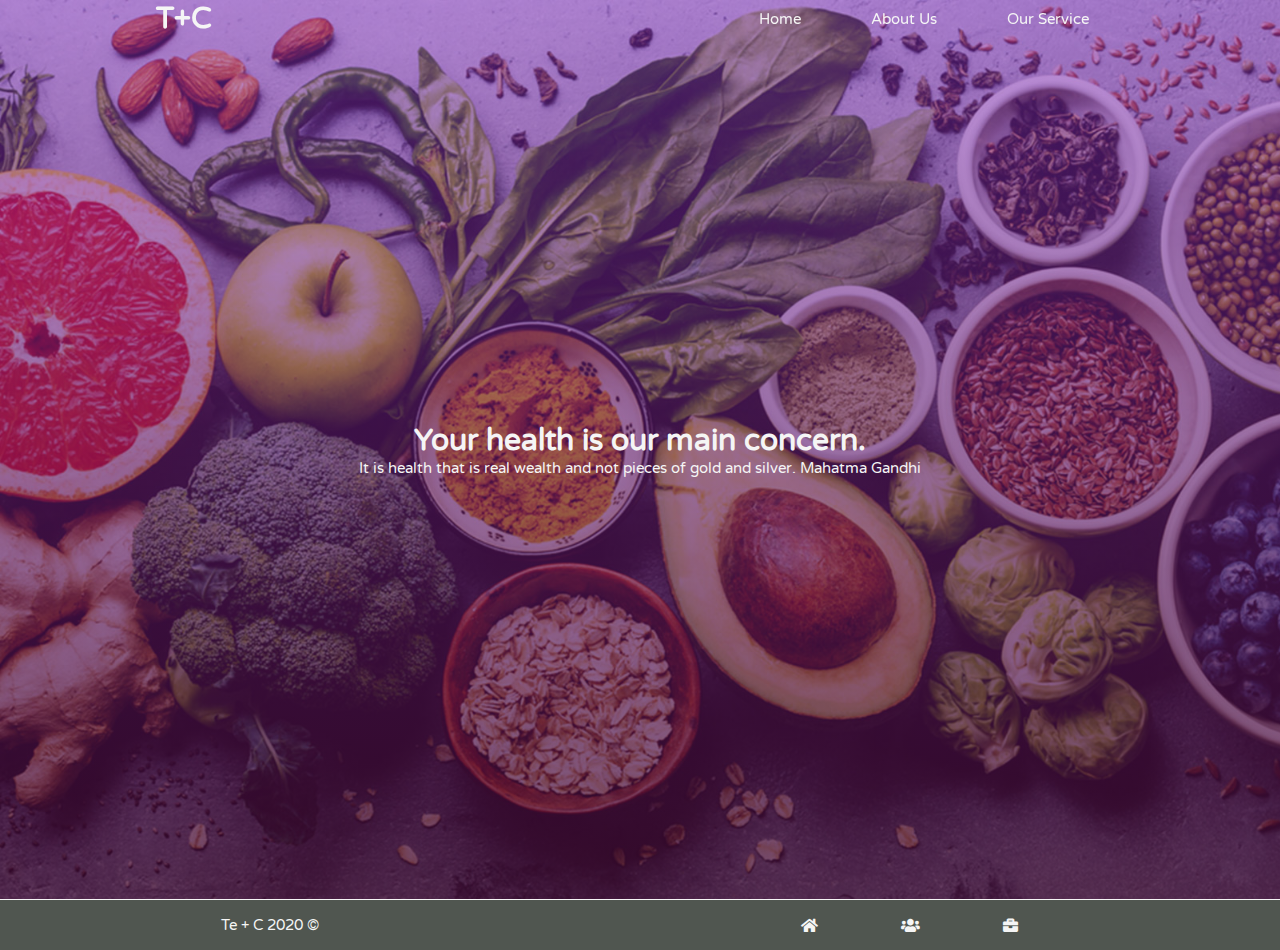
<file: docs/index.html>
<!DOCTYPE html>
<html lang="en">
  <head>
    <meta charset="UTF-8" />
    <meta name="viewport" content="width=device-width, initial-scale=1.0" />
    <title>Te Mas China</title>
    <link rel="stylesheet" href="./scss/css/main.css" />
    <link
      href="https://fonts.googleapis.com/css2?family=Varela+Round&display=swap"
      rel="stylesheet"
    />
    <link href="./resources/css/all.css" rel="stylesheet" />
    <script src="./js/index.js" async></script>
  </head>
  <body>
    <header class="header">
      <h1 class="logo">T+C</h1>

      <ul class="navBar">
        <li><a class="item" href="./index.html">Home</a></li>
        <li><a class="item" href="./html/about.html">About Us</a></li>
        <li><a class="item" href="./html/ourservice.html">Our Service</a></li>
      </ul>
      <button class="navBarMobile">
        <li class="line" id="line1"></li>
        <li class="line" id="line2"></li>
        <li class="line" id="line3"></li>
      </button>
    </header>
    <ul class="mobileMenu">
      <button class="mobileMenuButtom">x</button>
      <li><a href="./index.html">Home</a></li>
      <li><a href="./html/about.html">About Us</a></li>
      <li><a href="./html/ourservice.html">Our Service</a></li>
    </ul>

    <section class="homeFirstSection">
      <div class="textContainer--homeFirstSection">
        <h1>Your health is our main concern.</h1>
        <p>
          It is health that is real wealth and not pieces of gold and silver.
          Mahatma Gandhi
        </p>
      </div>
    </section>

    <footer class="footer">
      <p>Te + C 2020 &copy;</p>
      <ul class="footer--list">
        <li>
          <a href="./index.html"><i class="fas fa-home"></i></a>
        </li>
        <li>
          <a href="./html/about.html"><i class="fas fa-users"></i></a>
        </li>
        <li>
          <a href="./html/ourservice.html"><i class="fas fa-briefcase"></i></a>
        </li>
      </ul>
    </footer>
  </body>
</html>
</file>
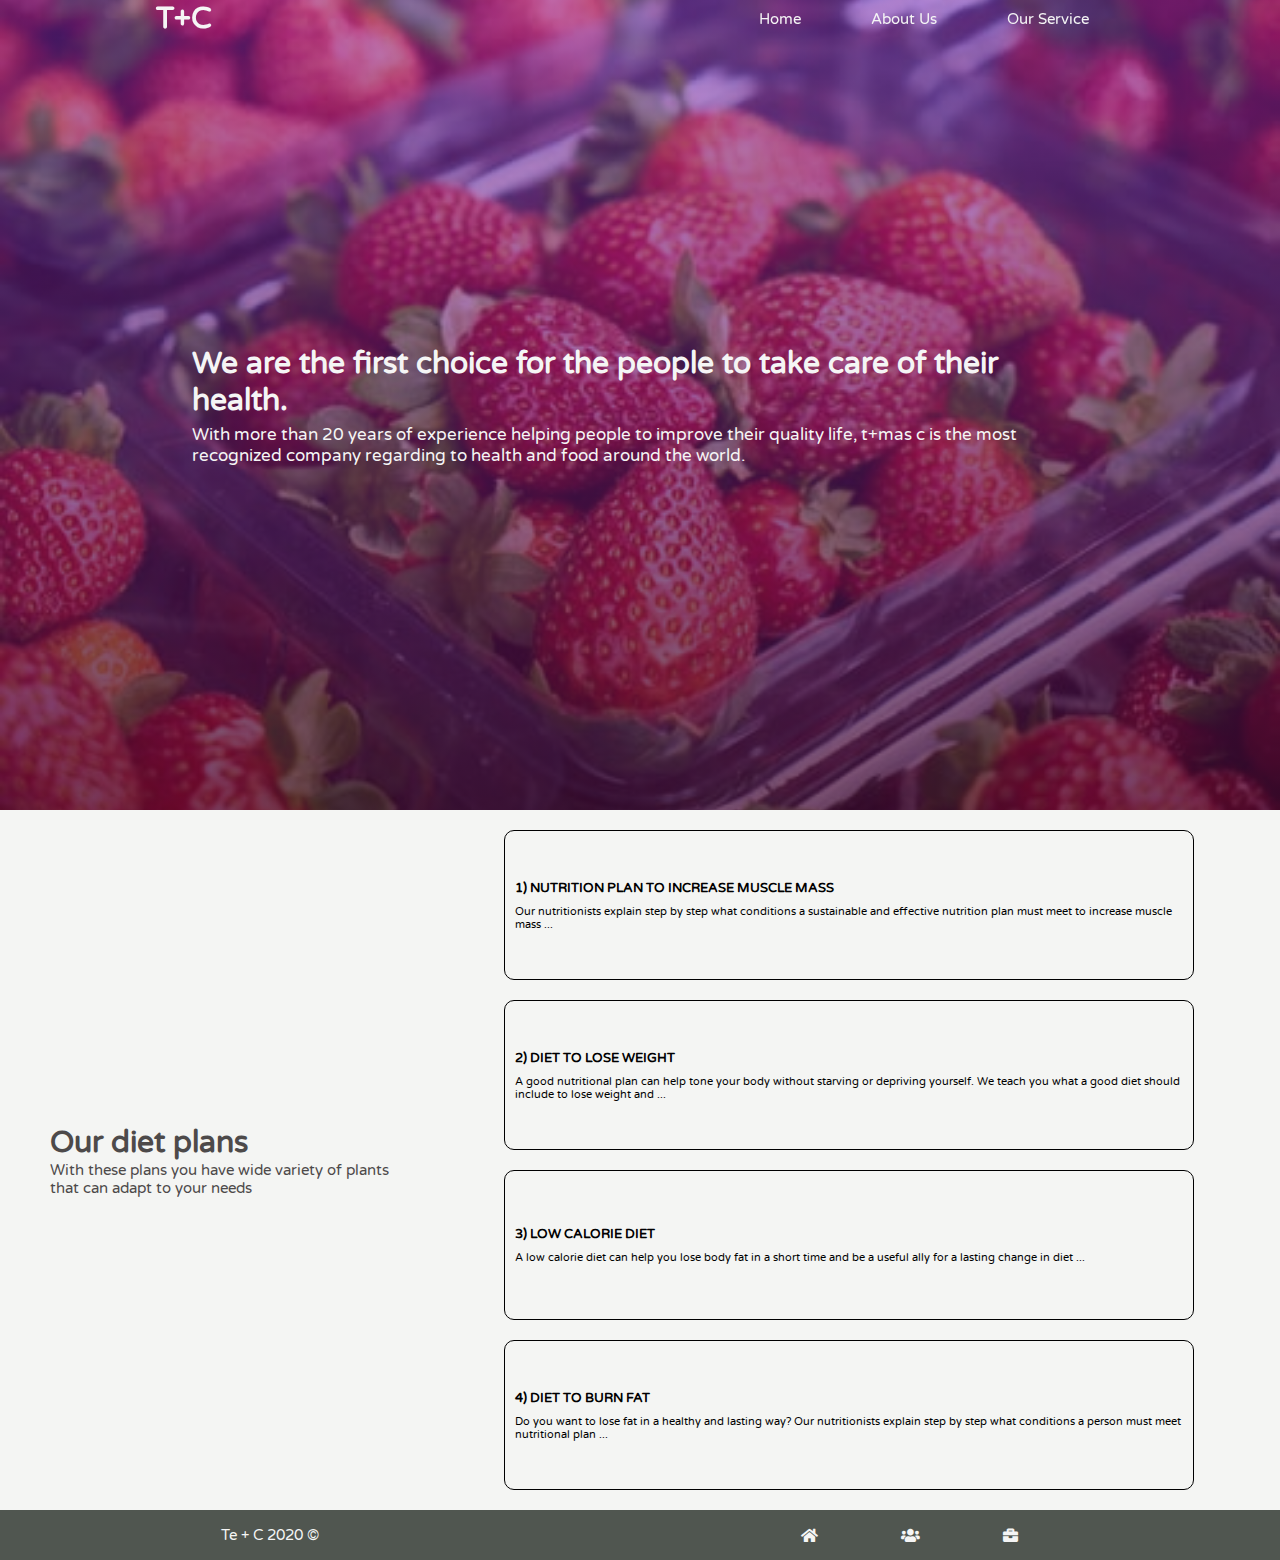
<file: docs/html/about.html>
<!DOCTYPE html>
<html lang="en">
  <head>
    <meta charset="UTF-8" />
    <meta name="viewport" content="width=device-width, initial-scale=1.0" />
    <title>Te Mas China</title>
    <link rel="stylesheet" href="../scss/css/main.css" />
    <link
      href="https://fonts.googleapis.com/css2?family=Varela+Round&display=swap"
      rel="stylesheet"
    />
    <link href="../resources/css/all.css" rel="stylesheet" />
    <script src="../js/index.js" async></script>
  </head>
  <body>
    <header class="header">
      <h1 class="logo">T+C</h1>

      <ul class="navBar">
        <li><a href="../index.html">Home</a></li>
        <li><a href="../html/about.html">About Us</a></li>
        <li><a href="../html/ourservice.html">Our Service</a></li>
      </ul>
      <button class="navBarMobile">
        <li class="line"></li>
        <li class="line"></li>
        <li class="line"></li>
      </button>
    </header>
    <ul class="mobileMenu">
      <button class="mobileMenuButtom">x</button>
      <li><a href="../index.html">Home</a></li>
      <li><a href="../html/about.html">About Us</a></li>
      <li><a href="../html/ourservice.html">Our Service</a></li>
    </ul>
    <section class="aboutFirstSection">
      <div class="textContainer">
        <h1>
          We are the first choice for the people to take care of their health.
        </h1>
        <p>
          With more than 20 years of experience helping people to improve their
          quality life, t+mas c is the most recognized company regarding to
          health and food around the world.
        </p>
      </div>
    </section>
    <section class="aboutSecondSection">
      <div class="aboutSecondSection--text">
        <h1>Our diet plans</h1>
        <p>
          With these plans you have wide variety of plants that can adapt to
          your needs
        </p>
      </div>

      <div class="plans">
        <div class="plans-cont">
          <h1>1) NUTRITION PLAN TO INCREASE MUSCLE MASS</h1>
          <p>
            Our nutritionists explain step by step what conditions a sustainable
            and effective nutrition plan must meet to increase muscle mass ...
          </p>
        </div>
        <div class="plans-cont">
          <h1>2) DIET TO LOSE WEIGHT</h1>
          <p>
            A good nutritional plan can help tone your body without starving or
            depriving yourself. We teach you what a good diet should include to
            lose weight and ...
          </p>
        </div>
        <div class="plans-cont">
          <h1>3) LOW CALORIE DIET</h1>
          <p>
            A low calorie diet can help you lose body fat in a short time and be
            a useful ally for a lasting change in diet ...
          </p>
        </div>
        <div class="plans-cont">
          <h1>4) DIET TO BURN FAT</h1>
          <p>
            Do you want to lose fat in a healthy and lasting way? Our
            nutritionists explain step by step what conditions a person must
            meet nutritional plan ...
          </p>
        </div>
      </div>
    </section>

    <footer class="footer">
      <p>Te + C 2020 &copy;</p>
      <ul class="footer--list">
        <li>
          <a href="../index.html"><i class="fas fa-home"></i></a>
        </li>
        <li>
          <a href="../html/about.html"><i class="fas fa-users"></i></a>
        </li>
        <li>
          <a href="../html/ourservice.html"><i class="fas fa-briefcase"></i></a>
        </li>
      </ul>
    </footer>
  </body>
</html>
</file>
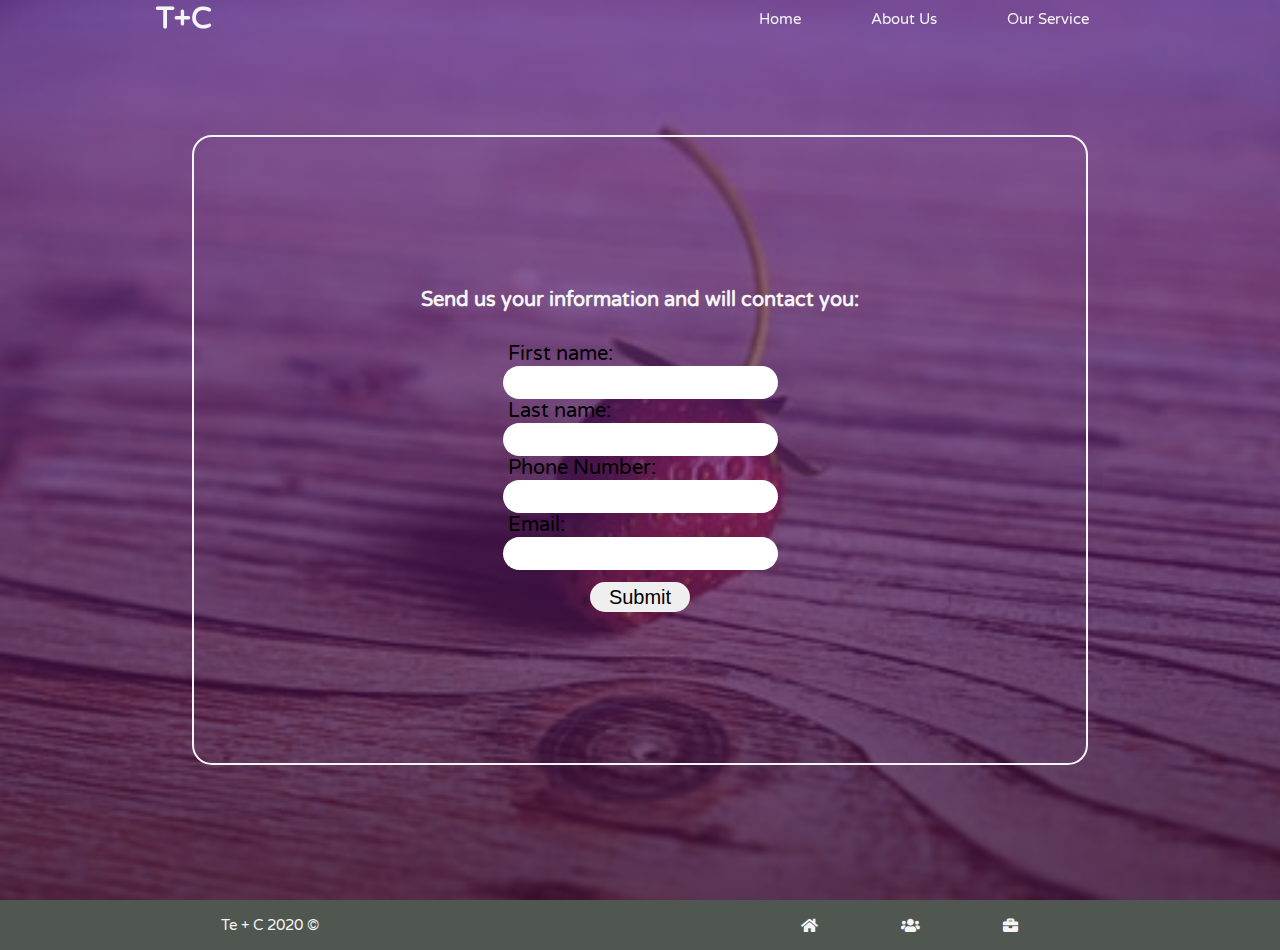
<file: docs/html/ourservice.html>
<!DOCTYPE html>
<html lang="en">
  <head>
    <meta charset="UTF-8" />
    <meta name="viewport" content="width=device-width, initial-scale=1.0" />
    <title>Te Mas China</title>
    <link rel="stylesheet" href="../scss/css/main.css" />
    <link
      href="https://fonts.googleapis.com/css2?family=Varela+Round&display=swap"
      rel="stylesheet"
    />
    <link href="../resources/css/all.css" rel="stylesheet" />
    <script src="../js/index.js" async></script>
  </head>
  <body>
    <header class="header">
      <h1 class="logo">T+C</h1>

      <ul class="navBar">
        <li><a href="../index.html">Home</a></li>
        <li><a href="../html/about.html">About Us</a></li>
        <li><a href="../html/ourservice.html">Our Service</a></li>
      </ul>
      <button class="navBarMobile">
        <li class="line"></li>
        <li class="line"></li>
        <li class="line"></li>
      </button>
    </header>
    <ul class="mobileMenu">
      <button class="mobileMenuButtom">x</button>
      <li><a href="../index.html">Home</a></li>
      <li><a href="../html/about.html">About Us</a></li>
      <li><a href="../html/ourservice.html">Our Service</a></li>
    </ul>
    <section class="form--container">
      <div class="form--inner--container">
        <h1>Send us your information and will contact you:</h1>
        <form>
          <label for="fname" class="input-text">First name:</label>
          <br />
          <input type="text" class="input" id="fname" name="fname" required />
          <br />
          <label for="lname" class="input-text">Last name:</label>
          <br />
          <input type="text" class="input" id="lname" name="lname" required />
          <br />
          <label for="Pname" class="input-text">Phone Number:</label>
          <br />
          <input type="text" class="input" id="Pname" name="Pname" required />
          <br />
          <label for="Ename" class="input-text">Email:</label>
          <br />
          <input type="text" class="input" id="Ename" name="Ename" required />
        </form>

        <br />
        <button type="submit" ac class="buttomSubmit">Submit</button>
      </div>
    </section>

    <footer class="footer">
      <p>Te + C 2020 &copy;</p>
      <ul class="footer--list">
        <li>
          <a href="../index.html"><i class="fas fa-home"></i></a>
        </li>
        <li>
          <a href="../html/about.html"><i class="fas fa-users"></i></a>
        </li>
        <li>
          <a href="../html/ourservice.html"><i class="fas fa-briefcase"></i></a>
        </li>
      </ul>
    </footer>
  </body>
</html>
</file>
<file: docs/scss/css/main.css>
* {
  box-sizing: border-box;
  padding: 0;
  margin: 0;
}

html {
  font-size: 10px;
  font-family: "Varela Round", sans-serif;
}

html,
body {
  height: 100vh;
}

.header {
  display: flex;
  justify-content: space-around;
  align-items: center;
  position: fixed;
  top: 0;
  width: 100%;
  z-index: 1;
}

.header .logo {
  font-size: 3rem;
  flex-basis: 20%;
  color: whitesmoke;
}

.header .navBar {
  display: flex;
  justify-content: space-around;
  align-items: center;
  flex-basis: 40rem;
  list-style: none;
}

.header .navBar li a:link {
  font-size: 1.5rem;
  padding: 0.5rem;
  text-decoration: none;
  color: whitesmoke;
  border-radius: 0.5rem;
  transition: 1s;
}

.header .navBar li a:visited {
  color: whitesmoke;
}

.header .navBar li a:hover {
  background-color: whitesmoke;
  color: rgba(30, 39, 30, 0.829);
}

.header .navBar li:active {
  color: #4aa884;
  background-color: rgba(163, 143, 143, 0.301);
}

.navBarMobile {
  border: none;
  display: none;
  position: relative;
  left: 10%;
  padding: 0 0.3rem;
  margin: 0.5rem 0;
  transition: 1s;
  background-color: whitesmoke;
}

.navBarMobileHide {
  display: none;
  transform: translateX(-50px);
  transition: 1s;
  opacity: 0;
}

.line {
  background: rgba(44, 51, 44, 0.829);
  margin: 0.4rem 0;
  height: 4px;
  width: 24px;
  list-style: none;
}

.mobileMenu {
  display: none;
}

.mobileMenuDisplay {
  display: flex;
  align-items: center;
  justify-content: space-evenly;
  flex-direction: column;
  position: fixed;
  top: 1px;
  height: 100%;
  width: 100%;
  text-align: center;
  background: linear-gradient(to bottom, rgba(132, 45, 190, 0.52), rgba(68, 11, 54, 0.73));
  list-style: none;
  z-index: 1;
}

.mobileMenuDisplay li a:link {
  font-size: 1.5rem;
  padding: 0.5rem;
  text-decoration: none;
  color: whitesmoke;
  border-radius: 0.5rem;
  transition: 1s;
}

.mobileMenuDisplay a:visited {
  color: whitesmoke;
}

.mobileMenuDisplay a:hover {
  background-color: whitesmoke;
  color: rgba(30, 39, 30, 0.829);
}

.mobileMenuDisplay a:active {
  color: #4aa884;
  background-color: rgba(163, 143, 143, 0.301);
}

.mobileMenuButtom {
  width: 3rem;
  font-size: 1.5rem;
  border: none;
  background-color: transparent;
  color: whitesmoke;
  border-radius: 0.5rem;
  font-size: 2rem;
}

.mobileMenuButtom:hover {
  width: 3rem;
  border: none;
  color: rgba(44, 51, 44, 0.829);
  background-color: whitesmoke;
  transition: 1.5s;
}

@media only screen and (max-width: 480px) {
  .header .navBar {
    display: none;
  }
  .navBarMobile {
    display: block;
  }
}

.homeFirstSection {
  display: flex;
  align-items: center;
  justify-content: space-around;
  height: 100vh;
  width: 100%;
  border-bottom: 1px solid whitesmoke;
  color: #4d4a4a;
  background-image: linear-gradient(to bottom, rgba(132, 45, 190, 0.52), rgba(68, 11, 54, 0.73)), url("../healthy1.jpg");
  background-repeat: no-repeat;
  background-size: cover;
}

.homeFirstSection .textContainer--homeFirstSection {
  display: flex;
  flex-direction: column;
  justify-content: center;
  align-items: center;
  padding: 3rem 2rem;
  flex-grow: 1;
  margin: 0 1rem;
  height: 250px;
  border-radius: 0.5rem;
}

.homeFirstSection h1 {
  font-size: 3rem;
  color: whitesmoke;
}

.homeFirstSection p {
  font-size: 1.5rem;
  color: whitesmoke;
}

@media only screen and (max-width: 480px) {
  .homeFirstSection {
    flex-wrap: wrap;
    align-content: center;
  }
  .homeFirstSection .textContainer--homeFirstSection {
    width: 100%;
    margin: 0;
    padding: 1rem;
    text-align: center;
  }
}

.aboutFirstSection {
  height: 90%;
  width: 100%;
  display: flex;
  align-items: center;
  justify-content: space-around;
  align-content: center;
  color: whitesmoke;
  gap: 2rem;
  background-image: linear-gradient(to bottom, rgba(132, 45, 190, 0.52), rgba(68, 11, 54, 0.73)), url("../healthy2.jpg");
  background-repeat: no-repeat;
  background-size: cover;
  background-position: center;
}

.aboutFirstSection .textContainer {
  text-align: left;
  height: auto;
  width: 70%;
  margin: 0 1rem;
}

.aboutFirstSection h1 {
  font-size: 3rem;
}

.aboutFirstSection p {
  margin-top: 0.5rem;
  font-size: 1.7rem;
}

.aboutFirstSection .aboutImg {
  width: auto;
  border-radius: 2rem;
  max-width: 100%;
  height: 250px;
}

.aboutSecondSection {
  display: flex;
  align-items: center;
  height: 700px;
  width: 100%;
  background: #f4f5f3;
}

.aboutSecondSection .aboutSecondSection--text {
  color: #4d4a4a;
  padding-left: 5rem;
  height: 100%;
  display: flex;
  flex-direction: column;
  justify-content: center;
}

.aboutSecondSection .aboutSecondSection--text h1 {
  font-size: 3rem;
}

.aboutSecondSection .aboutSecondSection--text p {
  font-size: 1.5rem;
}

.plans {
  height: 100%;
  width: 100%;
  display: flex;
  flex-direction: column;
  justify-content: center;
  align-items: center;
  gap: 2rem;
}

.plans .plans-cont {
  display: flex;
  flex-direction: column;
  justify-content: center;
  align-items: flex-start;
  border: 1px solid black;
  padding: 1rem;
  width: 80%;
  min-height: 150px;
  border-radius: 1rem;
}

.plans .plans-cont h1 {
  font-size: 1.3rem;
}

.plans .plans-cont p {
  margin-top: 0.9rem;
  font-size: 1.1rem;
}

@media only screen and (max-width: 768px) {
  .aboutFirstSection .textContainer h1 {
    font-size: 2rem;
  }
  .aboutFirstSection .textContainer p {
    font-size: 1.2rem;
  }
}

@media only screen and (max-width: 480px) {
  .aboutFirstSection {
    flex-wrap: wrap;
  }
  .aboutFirstSection .textContainer {
    width: 90%;
    height: auto;
    margin: 0;
  }
  .aboutFirstSection .textContainer h1 {
    font-size: 2rem;
  }
  .aboutFirstSection .textContainer p {
    font-size: 1.2rem;
  }
  .aboutFirstSection .aboutImg {
    height: auto;
    max-width: 90%;
  }
  .aboutSecondSection {
    height: 1000px;
    flex-wrap: wrap;
    text-align: center;
  }
  .aboutSecondSection .aboutSecondSection--text {
    padding-left: 1rem;
    height: 1%;
  }
  .aboutSecondSection .plans {
    height: 50%;
  }
}

.form--container {
  height: 100%;
  width: 100%;
  display: flex;
  align-items: center;
  justify-content: center;
  background-color: rgba(44, 51, 44, 0.829);
  background-image: linear-gradient(to bottom, rgba(132, 45, 190, 0.52), rgba(68, 11, 54, 0.73)), url("../healthy3.jpg");
  background-repeat: no-repeat;
  background-size: cover;
}

.form--container h1 {
  font-size: 2rem;
  margin-bottom: 3rem;
  color: whitesmoke;
}

.form--container .form--inner--container {
  height: 70%;
  width: 70%;
  padding: 10rem 5rem;
  border-radius: 2rem;
  display: flex;
  align-items: center;
  flex-direction: column;
  justify-content: center;
  border: 0.2rem solid whitesmoke;
}

.form--container .form--inner--container .input-text,
.form--container .form--inner--container input {
  font-size: 2rem;
  padding: 0.5rem;
  border-radius: 2rem;
  border: none;
}

.form--container .form--inner--container .buttomSubmit {
  width: 10rem;
  border-radius: 2rem;
  height: 3rem;
  font-size: 2rem;
  border: none;
  transition: 1s;
}

.form--container .form--inner--container .buttomSubmit:link {
  background-color: whitesmoke;
}

.form--container .form--inner--container .buttomSubmit:hover {
  background-color: rgba(44, 51, 44, 0.829);
  color: whitesmoke;
  border: 1px solid whitesmoke;
}

.form--container .form--inner--container .buttomSubmit:active {
  background-color: whitesmoke;
  color: rgba(44, 51, 44, 0.829);
  transform: translateY(5px);
}

@media only screen and (max-width: 480px) {
  .form--container .form--inner--container {
    width: 90%;
    height: 60%;
  }
  .form--container .form--inner--container .input-text,
  .form--container .form--inner--container input {
    font-size: 1.5rem;
    width: 100%;
  }
}

.footer {
  display: flex;
  width: 100%;
  align-items: center;
  justify-content: space-around;
  height: 50px;
  background-color: rgba(44, 51, 44, 0.829);
}

.footer p {
  font-size: 1.5rem;
  color: whitesmoke;
}

.footer--list {
  display: flex;
  justify-content: space-around;
  align-items: center;
  flex-basis: 300px;
  font-size: 2rem;
  list-style: none;
}

.footer--list li a:link {
  color: black;
}

.footer--list li a:visited {
  color: gray;
}

.footer--list li a i:hover {
  color: #15bd39;
  transition: 1s;
  border-radius: 2rem;
}

.footer--list li a i:active {
  color: greenyellow;
  transition: 0.2s;
}

.footer--list li a i {
  font-size: 1.5rem;
  color: whitesmoke;
}

@media only screen and (max-width: 768px) {
  .footer p {
    display: none;
  }
}
/*# sourceMappingURL=main.css.map */
</file>
